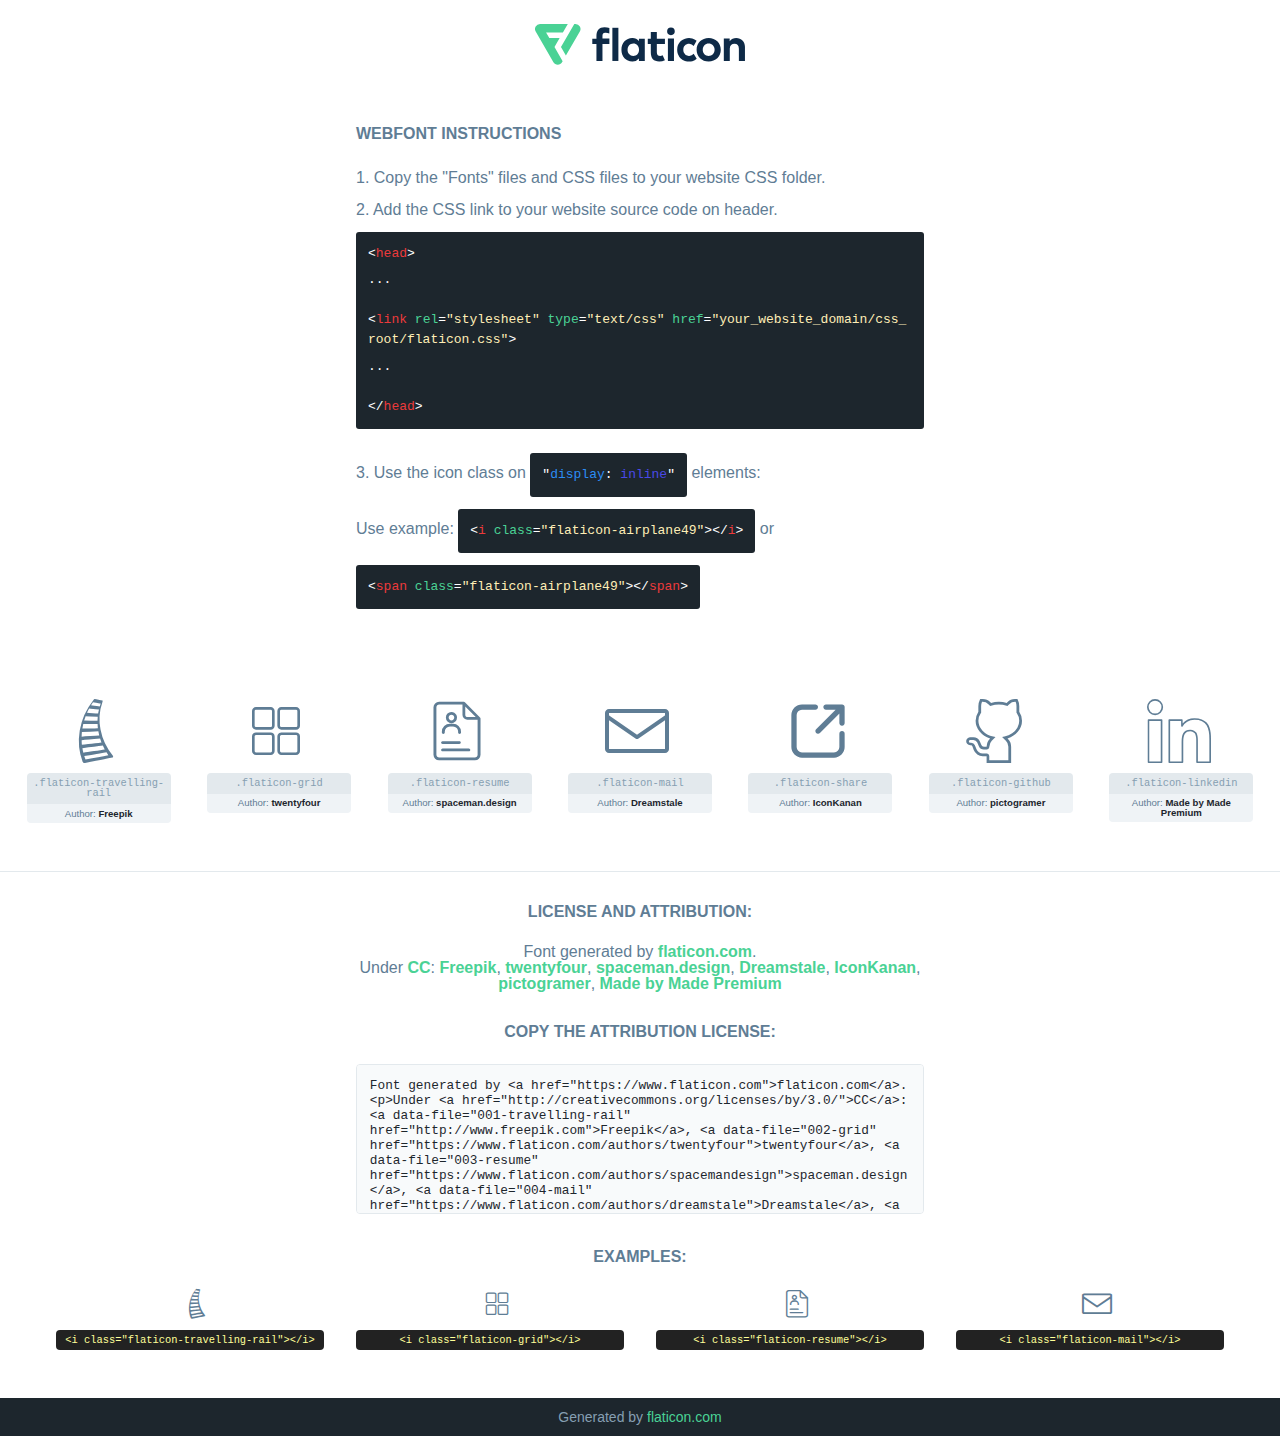
<file: assets/font/flaticon.html>
<!DOCTYPE html>
<!--
  Flaticon icon font: Flaticon
  Creation date: 28/01/2021 03:51
-->
<html>

<head>
    <title>Flaticon Webfont</title>
    <link rel="stylesheet" type="text/css" href="flaticon.css">
    <meta charset="UTF-8">
    <style>
    html, body, div, span, applet, object, iframe,
    h1, h2, h3, h4, h5, h6, p, blockquote, pre,
    a, abbr, acronym, address, big, cite, code,
    del, dfn, em, img, ins, kbd, q, s, samp,
    small, strike, strong, sub, sup, tt, var,
    b, u, i, center,
    dl, dt, dd, ol, ul, li,
    fieldset, form, label, legend,
    table, caption, tbody, tfoot, thead, tr, th, td,
    article, aside, canvas, details, embed,
    figure, figcaption, footer, header, hgroup,
    menu, nav, output, ruby, section, summary,
    time, mark, audio, video {
        margin: 0;
        padding: 0;
        border: 0;
        font-size: 100%;
        font: inherit;
        vertical-align: baseline;
    }
    /* HTML5 display-role reset for older browsers */
    article, aside, details, figcaption, figure,
    footer, header, hgroup, menu, nav, section {
        display: block;
    }
    body {
        line-height: 1;
    }
    ol, ul {
        list-style: none;
    }
    blockquote, q {
        quotes: none;
    }
    blockquote:before, blockquote:after,
    q:before, q:after {
        content: '';
        content: none;
    }
    table {
        border-collapse: collapse;
        border-spacing: 0;
    }
    body {
        font-family: Helvetica, Arial, sans-serif;
        font-size: 16px;
        color: #5f7d95;
    }
    a {
        color: #4AD295;
        font-weight: bold;
        text-decoration: none;
    }
    * {
        -moz-box-sizing: border-box;
        -webkit-box-sizing: border-box;
        box-sizing: border-box;
        margin: 0;
        padding: 0;
    }
    [class^="flaticon-"]:before, [class*=" flaticon-"]:before, [class^="flaticon-"]:after, [class*=" flaticon-"]:after {
        font-family: Flaticon;
        font-size: 30px;
        font-style: normal;
        margin-left: 20px;
        color: #333;
    }
    .wrapper {
        max-width: 600px;
        margin: auto;
        padding: 0 1em;
    }
    .title {
        margin-bottom: 24px;
        text-transform: uppercase;
        font-weight: bold;
    }
    header {
        text-align: center;
        padding: 24px;
    }
    header .logo {
        width: 210px;
        height: auto;
        border: none;
        display: inline-block;
    }
    header strong {
        font-size: 28px;
        font-weight: 500;
        vertical-align: middle;
    }
    .demo {
        margin: 2em auto;
        line-height: 1.25em;
    }
    .demo ul li {
        margin-bottom: 12px;
    }
    .demo ul li code {
        background-color: #1D262D;
        border-radius: 3px;
        padding: 12px;
        display: inline-block;
        color: #fff;
        font-family: Consolas,Monaco,Lucida Console,Liberation Mono,DejaVu Sans Mono,Bitstream Vera Sans Mono,Courier New, monospace;
        font-weight: lighter;
        margin-top: 12px;
        font-size: 13px;
        word-break: break-all;
    }
    .demo ul li code .red {
        color: #EC3A3B;
    }
    .demo ul li code .green {
        color: #4AD295;
    }
    .demo ul li code .yellow {
        color: #FFEEB6;
    }
    .demo ul li code .blue {
        color: #2C8CF4;
    }
    .demo ul li code .purple {
        color: #4949E7;
    }
    .demo ul li code .dots {
        margin-top: 0.5em;
        display: block;
    }
    #glyphs {
        border-bottom: 1px solid #E3E9ED;
        padding: 2em 0;
        text-align: center;
    }
    .glyph {
        display: inline-block;
        width: 9em;
        margin: 1em;
        text-align: center;
        vertical-align: top;
        background: #FFF;
    }
    .glyph .glyph-icon {
        padding: 10px;
        display: block;
        font-family:"Flaticon";
        font-size: 64px;
        line-height: 1;
    }
    .glyph .glyph-icon:before {
        font-size: 64px;
        color: #5f7d95;
        margin-left: 0;
    }
    .class-name {
        font-size: 0.65em;
        background-color: #E3E9ED;
        color: #869FB2;
        border-radius: 4px 4px 0 0;
        padding: 0.5em;
        font-family: Consolas,Monaco,Lucida Console,Liberation Mono,DejaVu Sans Mono,Bitstream Vera Sans Mono,Courier New, monospace;
    }
    .author-name {
        font-size: 0.6em;
        background-color: #EFF3F6;
        border-top: 0;
        border-radius: 0 0 4px 4px;
        padding: 0.5em;
    }
    .author-name a {
        color: #1D262D;
    }
    .class-name:last-child {
        font-size: 10px;
        color:#888;
    }
    .class-name:last-child a {
        font-size: 10px;
        color:#555;
    }
    .glyph > input {
        display: block;
        width: 100px;
        margin: 5px auto;
        text-align: center;
        font-size: 12px;
        cursor: text;
    }
    .glyph > input.icon-input {
        font-family:"Flaticon";
        font-size: 16px;
        margin-bottom: 10px;
    }
    .attribution .title {
        margin-top: 2em;
    }
    .attribution textarea {
        background-color: #F8FAFB;
        color: #1D262D;
        padding: 1em;
        border: none;
        box-shadow: none;
        border: 1px solid #E3E9ED;
        border-radius: 4px;
        resize: none;
        width: 100%;
        height: 150px;
        font-size: 0.8em;
        font-family: Consolas,Monaco,Lucida Console,Liberation Mono,DejaVu Sans Mono,Bitstream Vera Sans Mono,Courier New, monospace;
        -webkit-appearance: none;
    }
    .attribution textarea:hover {
        border-color: #CFD9E0;
    }
    .attribution textarea:focus {
        border-color: #4AD295;
    }
    .iconsuse {
        margin: 2em auto;
        text-align: center;
        max-width: 1200px;
    }
    .iconsuse:after {
        content: '';
        display: table;
        clear: both;
    }
    .iconsuse .image {
        float: left;
        width: 25%;
        padding: 0 1em;
    }
    .iconsuse .image p {
        margin-bottom: 1em;
    }
    .iconsuse .image span {
        display: block;
        font-size: 0.65em;
        background-color: #222;
        color: #fff;
        border-radius: 4px;
        padding: 0.5em;
        color: #FFFF99;
        margin-top: 1em;
        font-family: Consolas,Monaco,Lucida Console,Liberation Mono,DejaVu Sans Mono,Bitstream Vera Sans Mono,Courier New, monospace;
    }
    .glyph-icon:before {
        color: #5f7d95;
    }
    #footer {
        text-align: center;
        background-color: #1D262D;
        color: #869FB2;
        padding: 12px;
        font-size: 14px;
    }
    #footer a {
        font-weight: normal;
    }
    @media (max-width: 960px) {
        .iconsuse .image {
            width: 50%;
        }
    }
    </style>
</head>

<body class="characters-off">

    <header>
        <a href="https://www.flaticon.com/" target="_blank" class="logo">
            <svg xmlns="http://www.w3.org/2000/svg" viewBox="0 0 394.3 76.5"><path d="M156.6,69.4H145.3V7.1h11.3Z" style="fill:#0e2a47"/><path d="M206.2,69.4h-11V64.8a15.4,15.4,0,0,1-12.6,5.7c-11.6,0-20.3-9.5-20.3-22.1s8.8-22.1,20.3-22.1a15.4,15.4,0,0,1,12.6,5.8V27.5h11Zm-32.4-21c0,6.4,4.2,11.6,10.8,11.6s10.8-4.9,10.8-11.6-4.4-11.6-10.8-11.6S173.9,42,173.9,48.4Z" style="fill:#0e2a47"/><path d="M262.5,13.7a7.2,7.2,0,0,1-14.4,0,7.2,7.2,0,1,1,14.4,0ZM261,69.4H249.6v-42H261Z" style="fill:#0e2a47"/><path id="_Trazado_" data-name="&lt;Trazado&gt;" d="M139.6,17.8a16.6,16.6,0,0,0-8-1.4c-3.2.4-4.9,2-4.9,5.9v5.1h13V37.5h-13v32H115.4v-32h-7.8v-10h7.8V22.2c0-9.9,5.2-16.3,15-16.3a23.4,23.4,0,0,1,9.3,1.8Z" style="fill:#0e2a47"/><path d="M235.1,60c-3.5,0-6.3-1.9-6.3-7.1V37.5H244v-10H228.8V15H217.5V27.5h-5.7v10h5.7V53.7c0,10.9,5.3,16.8,15.7,16.8A22.9,22.9,0,0,0,244,68l-4.3-9.1A12.3,12.3,0,0,1,235.1,60Z" style="fill:#0e2a47"/><path d="M348.9,48.4c0,12.6-9.7,22.1-22.7,22.1s-22.7-9.4-22.7-22.1,9.6-22.1,22.7-22.1S348.9,35.8,348.9,48.4Zm-33.9,0c0,6.8,4.8,11.6,11.1,11.6s11.2-4.8,11.2-11.6-4.8-11.6-11.2-11.6S315.1,41.6,315.1,48.4Z" style="fill:#0e2a47"/><path d="M394.3,42.7V69.4H382.9V46.3c0-6.1-3-9.4-8.2-9.4s-8.9,3.2-8.9,9.5v23H354.6v-42h11v4.9c3-4.5,7.6-6.1,12.3-6.1C387.5,26.3,394.3,33,394.3,42.7Z" style="fill:#0e2a47"/><path d="M298,55.7h0a12.4,12.4,0,0,1-8.2,4.2h-.9l-1.8-.2a10,10,0,0,1-7.4-5.6,13.2,13.2,0,0,1-1.2-5.8,13,13,0,0,1,1.3-5.9,10.1,10.1,0,0,1,7.5-5.5h2.4a11.7,11.7,0,0,1,8.3,4.2l5.5-9.6a19.9,19.9,0,0,0-8.1-4.3,23.4,23.4,0,0,0-6.1-.8,25.2,25.2,0,0,0-7.5,1.1,20.9,20.9,0,0,0-8,4.6,21.9,21.9,0,0,0-6.8,16.4,21.9,21.9,0,0,0,6.7,16.3,20.9,20.9,0,0,0,8,4.6,25.2,25.2,0,0,0,7.7,1.2,23.6,23.6,0,0,0,6.2-.8,20,20,0,0,0,8.1-4.4Z" style="fill:#0e2a47"/><path d="M46.3,26.5H26.9L20.8,16H52.4L61.6,0H9.4A9.3,9.3,0,0,0,1.3,4.7a9.3,9.3,0,0,0,0,9.4L34.6,71.8a9.4,9.4,0,0,0,16.2,0l1.1-1.9L36.6,43.3Z" style="fill:#4ad295"/><path d="M84.2,4.7A9.3,9.3,0,0,0,76.1,0H73.8l-25,43.3,9.2,16L84.2,14A9.3,9.3,0,0,0,84.2,4.7Z" style="fill:#4ad295"/></svg>
        </a>
    </header>

    <section class="demo wrapper">

        <p class="title">Webfont Instructions</p>

        <ul>
            <li>
                <span class="num">1. </span>Copy the "Fonts" files and CSS files to your website CSS folder.
            </li>
            <li>
                <span class="num">2. </span>Add the CSS link to your website source code on header.
                <code class="big">
                    &lt;<span class="red">head</span>&gt;
                    <br/><span class="dots">...</span>
                    <br/>&lt;<span class="red">link</span> <span class="green">rel</span>=<span class="yellow">"stylesheet"</span> <span class="green">type</span>=<span class="yellow">"text/css"</span> <span class="green">href</span>=<span class="yellow">"your_website_domain/css_root/flaticon.css"</span>&gt;
                    <br/><span class="dots">...</span>
                    <br/>&lt;/<span class="red">head</span>&gt;
                </code>
            </li>

            <li>
                <p>
                    <span class="num">3. </span>Use the icon class on <code>"<span class="blue">display</span>:<span class="purple"> inline</span>"</code> elements:
                    <br />
                    Use example: <code>&lt;<span class="red">i</span> <span class="green">class</span>=<span class="yellow">&quot;flaticon-airplane49&quot;</span>&gt;&lt;/<span class="red">i</span>&gt;</code> or <code>&lt;<span class="red">span</span> <span class="green">class</span>=<span class="yellow">&quot;flaticon-airplane49&quot;</span>&gt;&lt;/<span class="red">span</span>&gt;</code>
            </li>
        </ul>

    </section>




   <section id="glyphs">          
    
      
        <div class="glyph"><div class="glyph-icon flaticon-travelling-rail"></div>
            <div class="class-name">.flaticon-travelling-rail</div>
            <div class="author-name">Author: <a data-file="001-travelling-rail" href="http://www.freepik.com">Freepik</a> </div> 
        </div>        
        
        <div class="glyph"><div class="glyph-icon flaticon-grid"></div>
            <div class="class-name">.flaticon-grid</div>
            <div class="author-name">Author: <a data-file="002-grid" href="https://www.flaticon.com/authors/twentyfour">twentyfour</a> </div> 
        </div>        
        
        <div class="glyph"><div class="glyph-icon flaticon-resume"></div>
            <div class="class-name">.flaticon-resume</div>
            <div class="author-name">Author: <a data-file="003-resume" href="https://www.flaticon.com/authors/spacemandesign">spaceman.design</a> </div> 
        </div>        
        
        <div class="glyph"><div class="glyph-icon flaticon-mail"></div>
            <div class="class-name">.flaticon-mail</div>
            <div class="author-name">Author: <a data-file="004-mail" href="https://www.flaticon.com/authors/dreamstale">Dreamstale</a> </div> 
        </div>        
        
        <div class="glyph"><div class="glyph-icon flaticon-share"></div>
            <div class="class-name">.flaticon-share</div>
            <div class="author-name">Author: <a data-file="005-share" href="https://www.flaticon.com/authors/iconkanan">IconKanan</a> </div> 
        </div>        
        
        <div class="glyph"><div class="glyph-icon flaticon-github"></div>
            <div class="class-name">.flaticon-github</div>
            <div class="author-name">Author: <a data-file="006-github" href="https://www.flaticon.com/authors/pictogramer">pictogramer</a> </div> 
        </div>        
        
        <div class="glyph"><div class="glyph-icon flaticon-linkedin"></div>
            <div class="class-name">.flaticon-linkedin</div>
            <div class="author-name">Author: <a data-file="007-linkedin" href="https://www.flaticon.com/authors/made-by-made-premium">Made by Made Premium</a> </div> 
        </div>        
        

    </section>



    <section class="attribution wrapper"   style="text-align:center;">

      <div class="title">License and attribution:</div><div class="attrDiv">Font generated by <a href="https://www.flaticon.com">flaticon.com</a>. <div><p>Under <a href="http://creativecommons.org/licenses/by/3.0/">CC</a>: <a data-file="001-travelling-rail" href="http://www.freepik.com">Freepik</a>, <a data-file="002-grid" href="https://www.flaticon.com/authors/twentyfour">twentyfour</a>, <a data-file="003-resume" href="https://www.flaticon.com/authors/spacemandesign">spaceman.design</a>, <a data-file="004-mail" href="https://www.flaticon.com/authors/dreamstale">Dreamstale</a>, <a data-file="005-share" href="https://www.flaticon.com/authors/iconkanan">IconKanan</a>, <a data-file="006-github" href="https://www.flaticon.com/authors/pictogramer">pictogramer</a>, <a data-file="007-linkedin" href="https://www.flaticon.com/authors/made-by-made-premium">Made by Made Premium</a></p>  </div>
      </div>
      <div class="title">Copy the Attribution License:</div>

    <textarea onclick="this.focus();this.select();">Font generated by &lt;a href=&quot;https://www.flaticon.com&quot;&gt;flaticon.com&lt;/a&gt;. <p>Under <a href="http://creativecommons.org/licenses/by/3.0/">CC</a>: <a data-file="001-travelling-rail" href="http://www.freepik.com">Freepik</a>, <a data-file="002-grid" href="https://www.flaticon.com/authors/twentyfour">twentyfour</a>, <a data-file="003-resume" href="https://www.flaticon.com/authors/spacemandesign">spaceman.design</a>, <a data-file="004-mail" href="https://www.flaticon.com/authors/dreamstale">Dreamstale</a>, <a data-file="005-share" href="https://www.flaticon.com/authors/iconkanan">IconKanan</a>, <a data-file="006-github" href="https://www.flaticon.com/authors/pictogramer">pictogramer</a>, <a data-file="007-linkedin" href="https://www.flaticon.com/authors/made-by-made-premium">Made by Made Premium</a></p>  
     </textarea>

    </section>

    <section class="iconsuse">

          <div class="title">Examples:</div>            
             
            <div class="image">
                <p>
                    <i class="glyph-icon flaticon-travelling-rail"></i> 
                    <span>&lt;i class=&quot;flaticon-travelling-rail&quot;&gt;&lt;/i&gt;</span>
                </p>
            </div>
            
            <div class="image">
                <p>
                    <i class="glyph-icon flaticon-grid"></i> 
                    <span>&lt;i class=&quot;flaticon-grid&quot;&gt;&lt;/i&gt;</span>
                </p>
            </div>
            
            <div class="image">
                <p>
                    <i class="glyph-icon flaticon-resume"></i> 
                    <span>&lt;i class=&quot;flaticon-resume&quot;&gt;&lt;/i&gt;</span>
                </p>
            </div>
            
            <div class="image">
                <p>
                    <i class="glyph-icon flaticon-mail"></i> 
                    <span>&lt;i class=&quot;flaticon-mail&quot;&gt;&lt;/i&gt;</span>
                </p>
            </div>
                       
        </div>
                            
    </section>

<div id="footer">
    <div>Generated by <a href="https://www.flaticon.com">flaticon.com</a>
    </div>
</div>



</body>
</html>
</file>
<file: assets/font/flaticon.css>
/*
  	Flaticon icon font: Flaticon
  	Creation date: 28/01/2021 03:51
  	*/

@font-face {
  font-family: "Flaticon";
  src: url("./Flaticon.eot");
  src: url("./Flaticon.eot?#iefix") format("embedded-opentype"),
    url("./Flaticon.woff2") format("woff2"),
    url("./Flaticon.woff") format("woff"),
    url("./Flaticon.ttf") format("truetype"),
    url("./Flaticon.svg#Flaticon") format("svg");
  font-weight: normal;
  font-style: normal;
}

@media screen and (-webkit-min-device-pixel-ratio: 0) {
  @font-face {
    font-family: "Flaticon";
    src: url("./Flaticon.svg#Flaticon") format("svg");
  }
}

[class^="flaticon-"]:before,
[class*=" flaticon-"]:before,
[class^="flaticon-"]:after,
[class*=" flaticon-"]:after {
  font-family: Flaticon;
  font-style: normal;
  margin-right: 0.35rem;
}

.flaticon-travelling-rail:before {
  content: "\f100";
}
.flaticon-grid:before {
  content: "\f101";
}
.flaticon-resume:before {
  content: "\f102";
}
.flaticon-mail:before {
  content: "\f103";
}
.flaticon-share:before {
  content: "\f104";
}
.flaticon-github:before {
  content: "\f105";
}
.flaticon-linkedin:before {
  content: "\f106";
}
</file>
